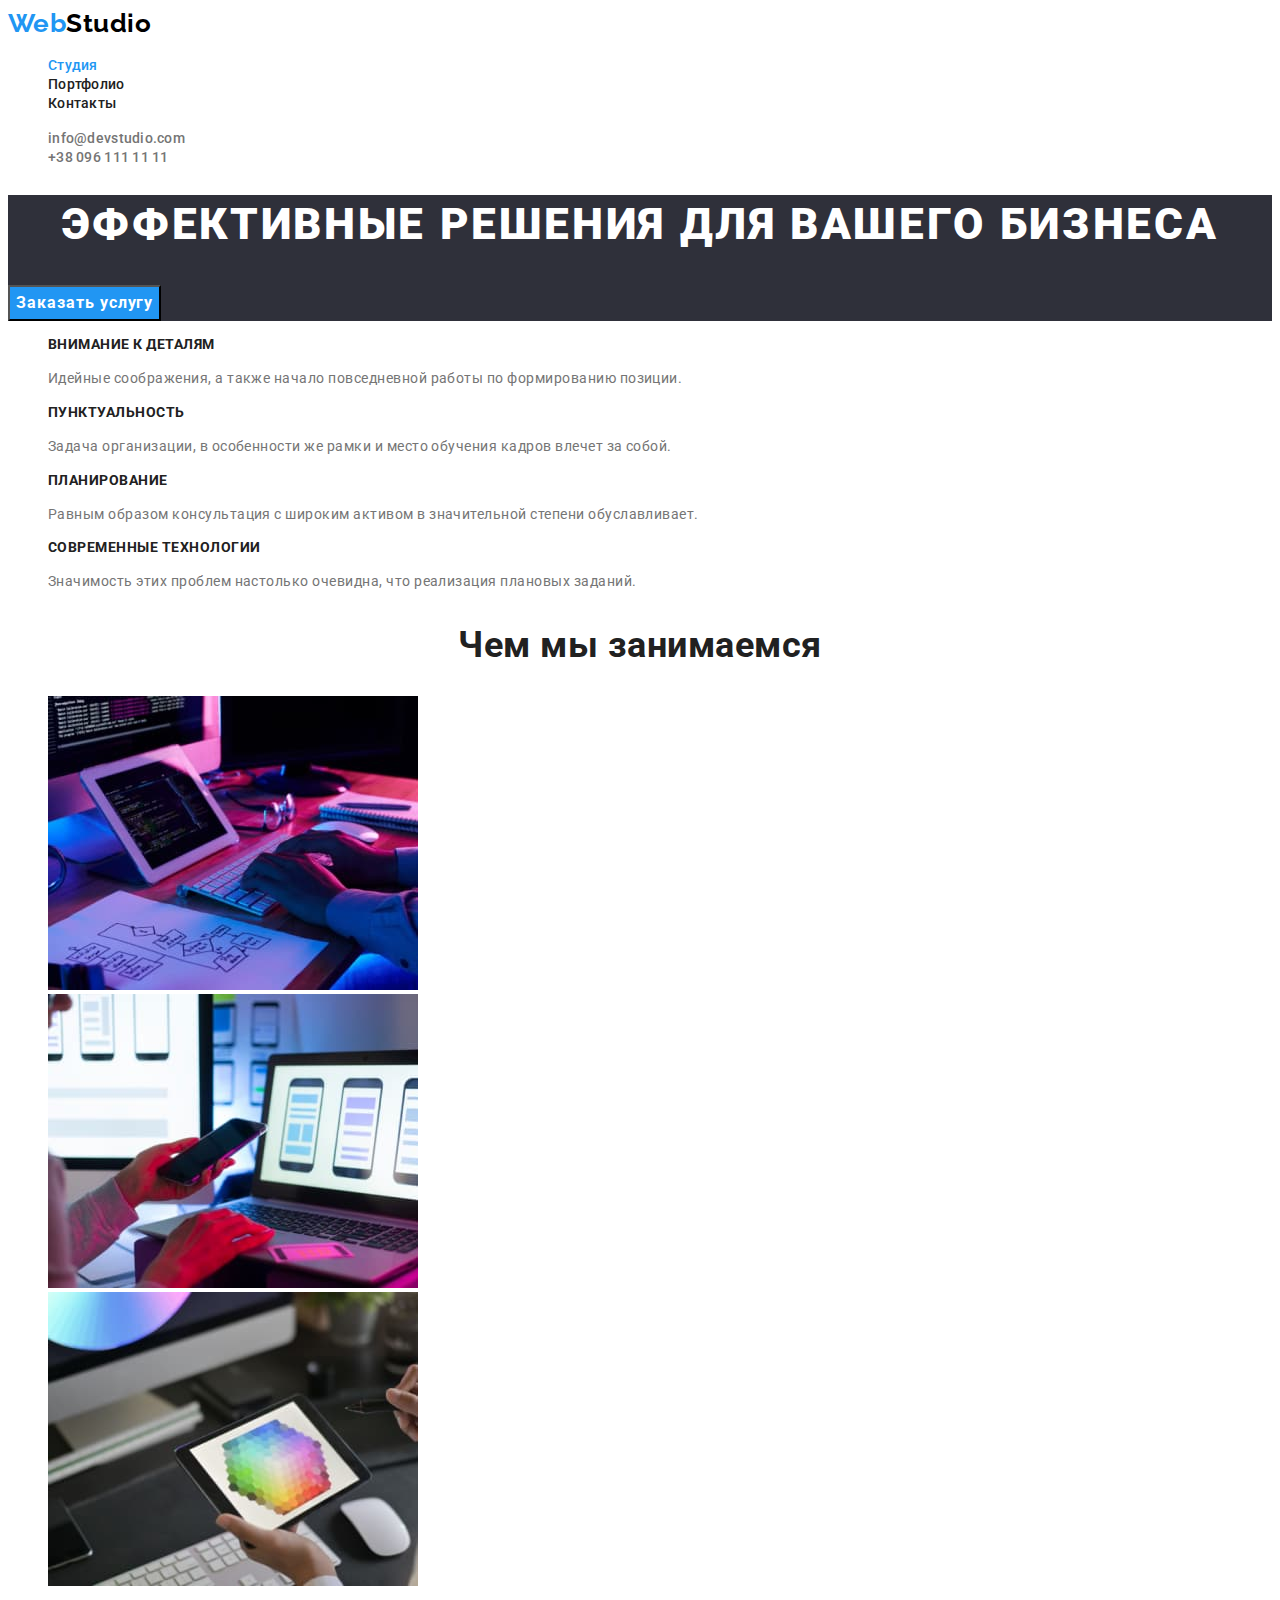
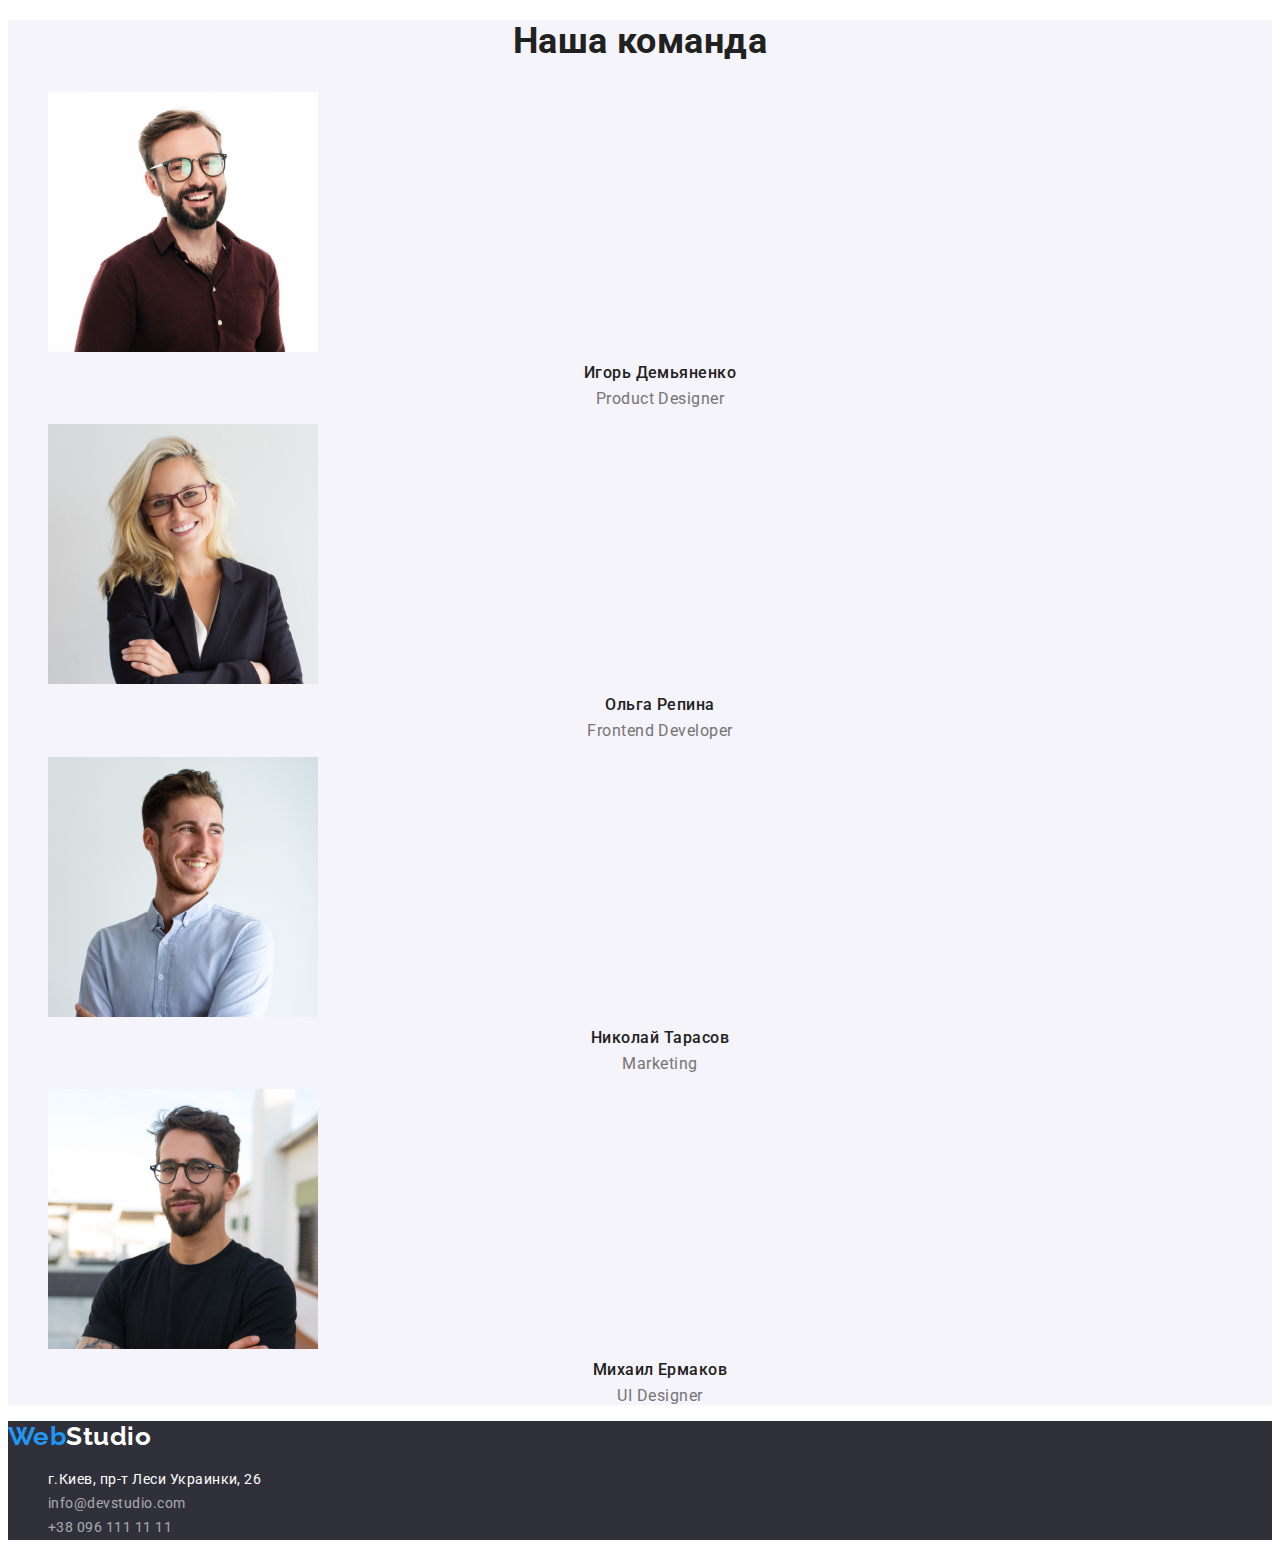
<file: index.html>
<!DOCTYPE html>
<html lang="ru">
  <head>
    <meta charset="UTF-8" />
    <meta http-equiv="X-UA-Compatible" content="IE=edge" />
    <meta name="viewport" content="width=device-width, initial-scale=1.0" />
    <title>Студия</title>
    <link rel="preconnect" href="https://fonts.googleapis.com" />
    <link rel="preconnect" href="https://fonts.gstatic.com" crossorigin />
    <link
      href="https://fonts.googleapis.com/css2?family=Raleway:wght@700&family=Roboto:wght@400;500;700;900&display=swap"
      rel="stylesheet"
    />
    <link rel="stylesheet" href="./css/styles.css" />
  </head>

  <body>
    <!-- Шапка -->
    <header class="header">
      <nav class="header-nav">
        <a class="logo link" href="./index.html"
          >Web<span class="logo-black">Studio</span></a
        >
        <ul class="header-nav-list list">
          <li class="header-nav-item">
            <a class="header-nav-link link current" href="./index.html"
              >Студия</a
            >
          </li>
          <li class="header-nav-item">
            <a class="header-nav-link link" href="./portfolio.html"
              >Портфолио</a
            >
          </li>
          <li class="header-nav-item">
            <a class="header-nav-link link" href="">Контакты</a>
          </li>
        </ul>
      </nav>
      <ul class="header-contact-list list">
        <li class="header-contact-item">
          <a class="header-contact-link link" href="mailto:info@devstudio.com"
            >info@devstudio.com</a
          >
        </li>
        <li class="header-contact-item">
          <a class="header-contact-link link" href="tel:+380961111111"
            >+38 096 111 11 11</a
          >
        </li>
      </ul>
    </header>
    <!-- Основной контент -->
    <main>
      <!-- Герой -->
      <section class="hero">
        <h1 class="hero-title">Эффективные решения для вашего бизнеса</h1>
        <button class="hero-btn" type="button">Заказать услугу</button>
      </section>
      <!-- Список преимуществ -->
      <section class="features-section">
        <!-- h2 Преимущества спрятать в css правильно -->
        <h2 hidden>Преимущества</h2>
        <ul class="features-list list">
          <li class="features-item">
            <h3 class="features-title">Внимание к деталям</h3>
            <p class="features-text">
              Идейные соображения, а также начало повседневной работы по
              формированию позиции.
            </p>
          </li>
          <li class="features-item">
            <h3 class="features-title">Пунктуальность</h3>
            <p class="features-text">
              Задача организации, в особенности же рамки и место обучения кадров
              влечет за собой.
            </p>
          </li>
          <li class="features-item">
            <h3 class="features-title">Планирование</h3>
            <p class="features-text">
              Равным образом консультация с широким активом в значительной
              степени обуславливает.
            </p>
          </li>
          <li class="features-item">
            <h3 class="features-title">Современные технологии</h3>
            <p class="features-text">
              Значимость этих проблем настолько очевидна, что реализация
              плановых заданий.
            </p>
          </li>
        </ul>
      </section>
      <!-- Список занятий -->
      <section class="work-section">
        <h2 class="section-title">Чем мы занимаемся</h2>
        <ul class="work-list list">
          <li class="work-item">
            <img
              src="./images/img1.jpg"
              alt="сотрудник создает программу"
              width="370"
              height="294"
            />
          </li>
          <li class="work-item">
            <img
              src="./images/img2.jpg"
              alt="сотрудник создает мобильное приложение"
              width="370"
              height="294"
            />
          </li>
          <li class="work-item">
            <img
              src="./images/img3.jpg"
              alt="веб-дизайнер выбирает палитру"
              width="370"
              height="294"
            />
          </li>
        </ul>
      </section>
      <!-- Команда -->
      <section class="team-section">
        <h2 class="section-title">Наша команда</h2>
        <ul class="team-list list">
          <li class="team-item">
            <img
              src="./images/demnenko.jpg"
              alt="фото Игоря Демьяненко"
              width="270"
              height="260"
            />
            <h3 class="team-worker">Игорь Демьяненко</h3>
            <p class="team-profession" lang="en">Product Designer</p>
          </li>
          <li class="team-item">
            <img
              src="./images/repina.jpg"
              alt="фото Ольги Репиной"
              width="270"
              height="260"
            />
            <h3 class="team-worker">Ольга Репина</h3>
            <p class="team-profession" lang="en">Frontend Developer</p>
          </li>
          <li class="team-item">
            <img
              src="./images/tarasov.jpg"
              alt="фото Николая Тарасова"
              width="270"
              height="260"
            />
            <h3 class="team-worker">Николай Тарасов</h3>
            <p class="team-profession" lang="en">Marketing</p>
          </li>
          <li class="team-item">
            <img
              src="./images/ermakov.jpg"
              alt="фото Михаила Ермакова"
              width="270"
              height="260"
            />
            <h3 class="team-worker">Михаил Ермаков</h3>
            <p class="team-profession" lang="en">UI Designer</p>
          </li>
        </ul>
      </section>
    </main>
    <!-- Подвал -->
    <footer class="footer">
      <a class="logo link" href="./index.html"
        >Web<span class="logo-white">Studio</span></a
      >
      <!-- Список контактов -->
      <address class="footer-contact">
        <ul class="footer-contact-list list">
          <li class="footer-contact-item">
            <a
              class="footer-contact-link address link"
              href="https://goo.gl/maps/CdvJLRiEL6Q8Smko8"
              target="_blank"
              rel="noreferrer noopener"
              >г.Киев, пр-т Леси Украинки, 26</a
            >
          </li>
          <li class="footer-contact-item">
            <a class="footer-contact-link link" href="mailto:info@devstudio.com"
              >info@devstudio.com</a
            >
          </li>
          <li class="footer-contact-item">
            <a class="footer-contact-link link" href="tel:+380961111111"
              >+38 096 111 11 11</a
            >
          </li>
        </ul>
      </address>
    </footer>
  </body>
</html>
</file>
<file: css/styles.css>
:root {
  --primary-text-color: #212121;
  --secondary-text-color: #757575;
  --white-text-color: #ffffff;
  --accent-color: #2196f3;
  --black-logo-color: #000000;
  --footer-text-color: rgba(255, 255, 255, 0.6);
  --white-background-color: #ffffff;
  --hero-background-color: #2f303a;
  --team-background-color: #f5f4fa;
}

body {
  font-family: "Roboto", sans-serif;
  letter-spacing: 0.03em;
  background-color: var(--white-background-color);
  color: var(--primary-text-color);
}

/* убираем точки списков */
.list {
  list-style: none;
}

/* убираем подчеркивание ссылок */
.link {
  text-decoration: none;
}

.logo {
  font-family: "Raleway", sans-serif;
  font-weight: 700;
  font-size: 26px;
  line-height: 1.19;
  color: var(--accent-color);
}

.section-title {
  font-weight: 700;
  font-size: 36px;
  line-height: 1.17;
  text-align: center;
  color: var(--primary-text-color);
}

.footer-contact-link {
  font-style: normal;
  font-size: 14px;
  line-height: 1.71;
  color: var(--footer-text-color);
}

.footer-contact-link:hover,
.footer-contact-link:focus {
  color: var(--accent-color);
}

/* ------------ШАПКА-------------- */

.logo-black {
  color: var(--black-logo-color);
}

.header-nav-link {
  font-weight: 500;
  font-size: 14px;
  line-height: 1.14;
  letter-spacing: 0.02em;
  color: var(--primary-text-color);
}

.header-contact-link {
  font-weight: 500;
  font-size: 14px;
  line-height: 16px;
  letter-spacing: 0.02em;
  color: var(--secondary-text-color);
}

.header-nav-link:hover,
.header-nav-link:focus,
.header-contact-link:hover,
.header-contact-link:focus {
  color: var(--accent-color);
}

.header-nav-link.current {
  color: var(--accent-color);
}

/* ------------ГЕРОЙ-------------- */

.hero {
  background-color: var(--hero-background-color);
}

.hero-title {
  font-weight: 900;
  font-size: 44px;
  line-height: 1.36;
  text-align: center;
  letter-spacing: 0.06em;
  text-transform: uppercase;
  color: var(--white-text-color);
}

.hero-btn {
  font-family: inherit;
  font-weight: 700;
  font-size: 16px;
  line-height: 1.88;
  align-items: center;
  text-align: center;
  letter-spacing: 0.06em;
  background-color: var(--accent-color);
  color: var(--white-text-color);
  cursor: pointer;
}

.hero-btn:hover,
.hero-btn:focus {
  background-color: var(--white-text-color);
  color: var(--accent-color);
}

/* ------------ПРЕИМУЩЕСТВА-------------- */

.features-title {
  font-weight: 700;
  font-size: 14px;
  line-height: 1.14;
  text-transform: uppercase;
}

.features-text {
  font-size: 14px;
  line-height: 1.71;
  color: var(--secondary-text-color);
}

/* ------------СПИСОК ЗАНЯТИЙ-------------- */

/* ----------------КОМАНДА----------------- */

.team-section {
  background-color: var(--team-background-color);
}

.team-worker {
  font-weight: 500;
  font-size: 16px;
  line-height: 1.19px;
  text-align: center;
}

.team-profession {
  line-height: 1.19;
  text-align: center;
  color: var(--secondary-text-color);
}

/* ----------------ПОДВАЛ----------------- */
.footer {
  background-color: var(--hero-background-color);
}

.logo-white {
  color: var(--white-text-color);
}

.footer-contact-link.address {
  color: var(--white-text-color);
}

/* ---------------------------------------------- */
/* --------------------ПОРТФОЛИО----------------- */
/* ---------------------------------------------- */
.portfolio-btn {
  font-family: inherit;
  font-weight: 500;
  font-size: 16px;
  line-height: 1.63;
  letter-spacing: 0.03em;
  background-color: var(--team-background-color);
  color: var(--primary-text-color);
  cursor: pointer;
}

.portfolio-btn:hover,
.portfolio-btn:focus {
  background-color: var(--accent-color);
  color: var(--white-text-color);
}

.portfolio-list-title {
  font-weight: 700;
  font-size: 18px;
  line-height: 2;
  letter-spacing: 0.06em;
}

.portfolio-list-text {
  line-height: 1.87;
  color: var(--secondary-text-color);
}
</file>
